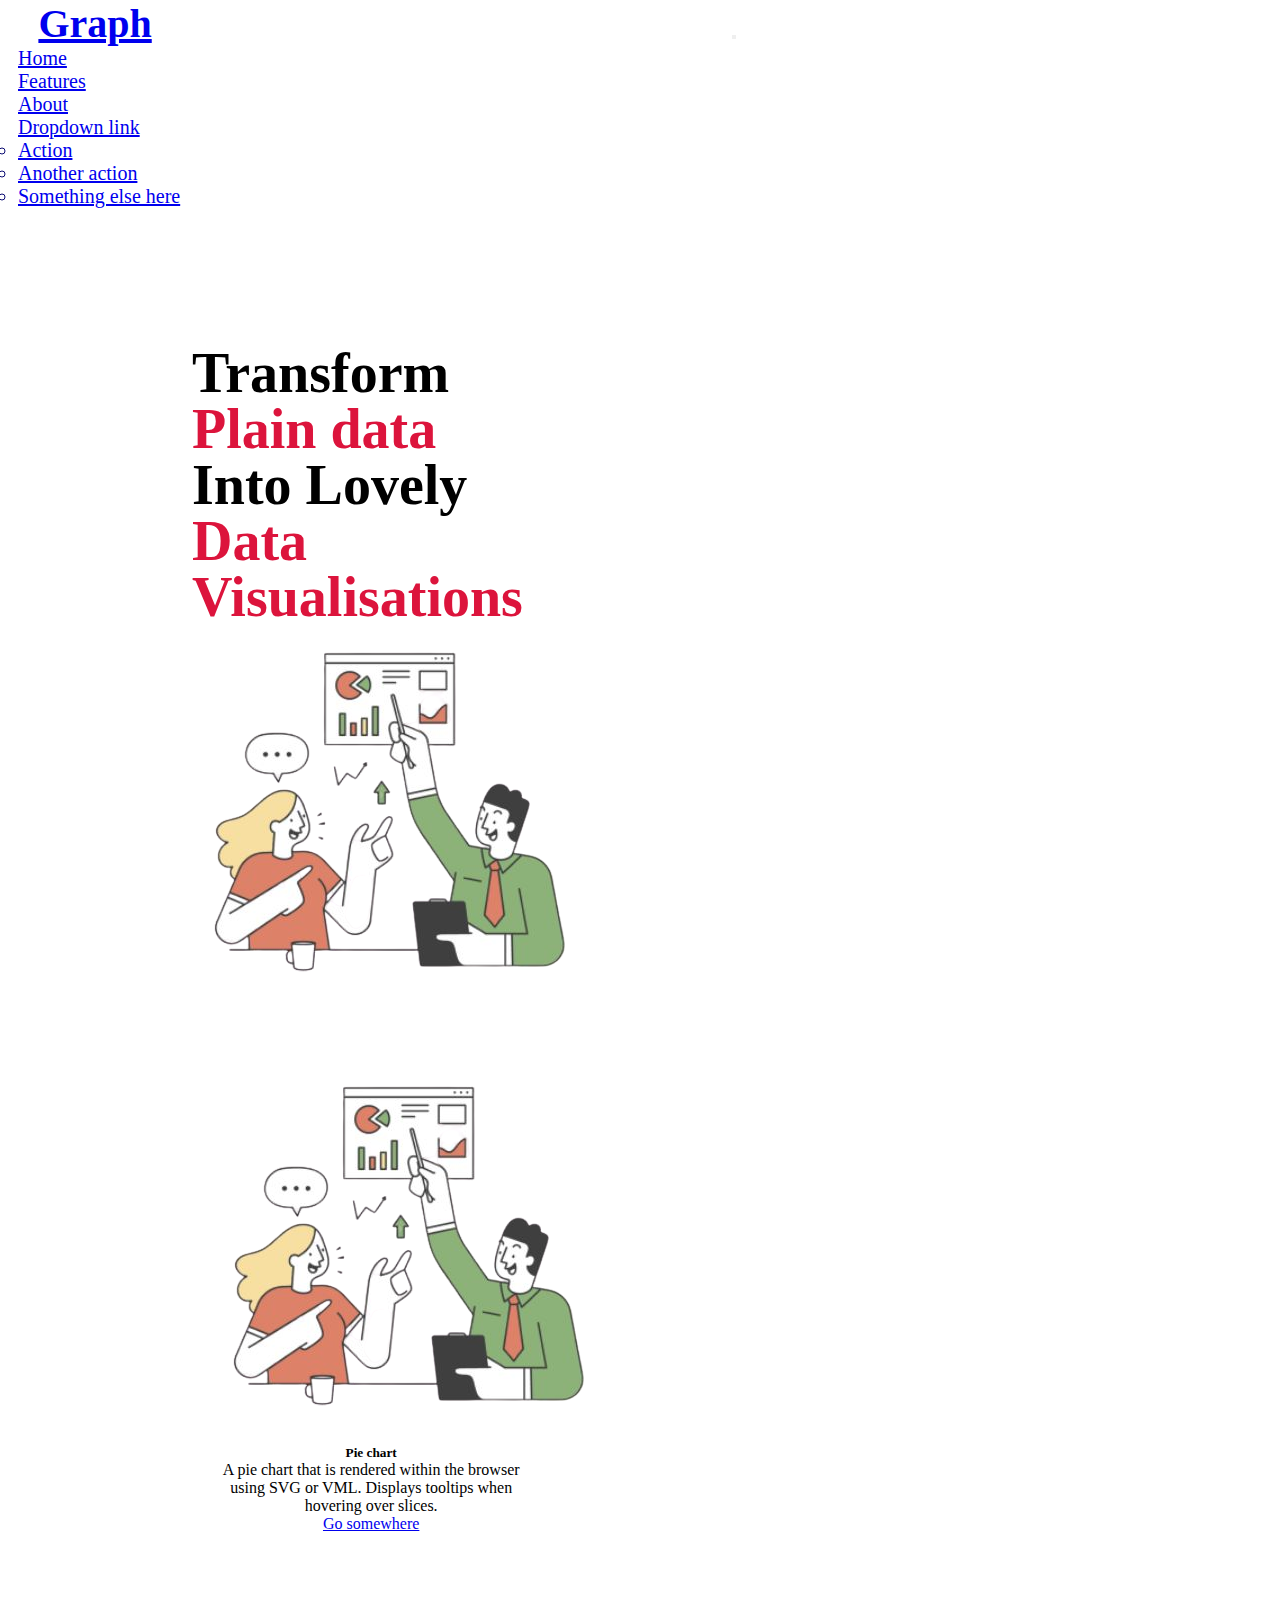
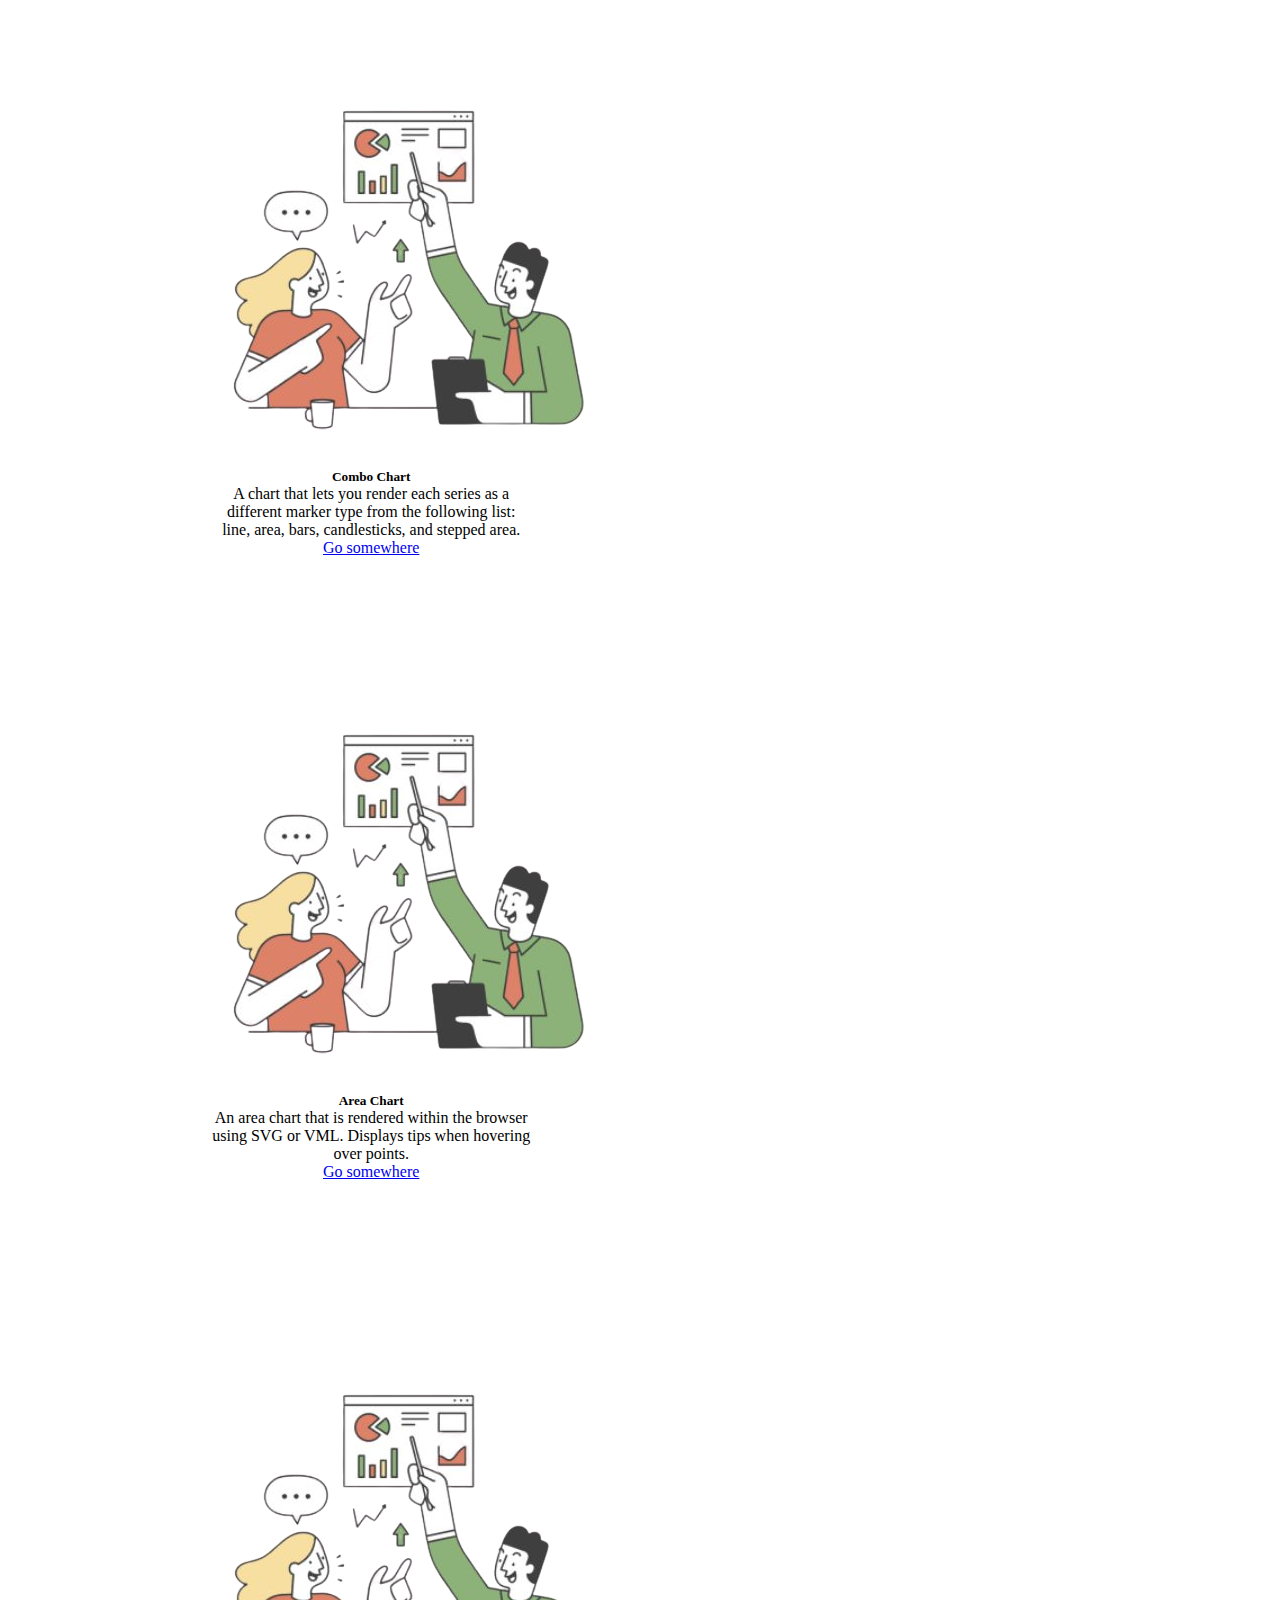
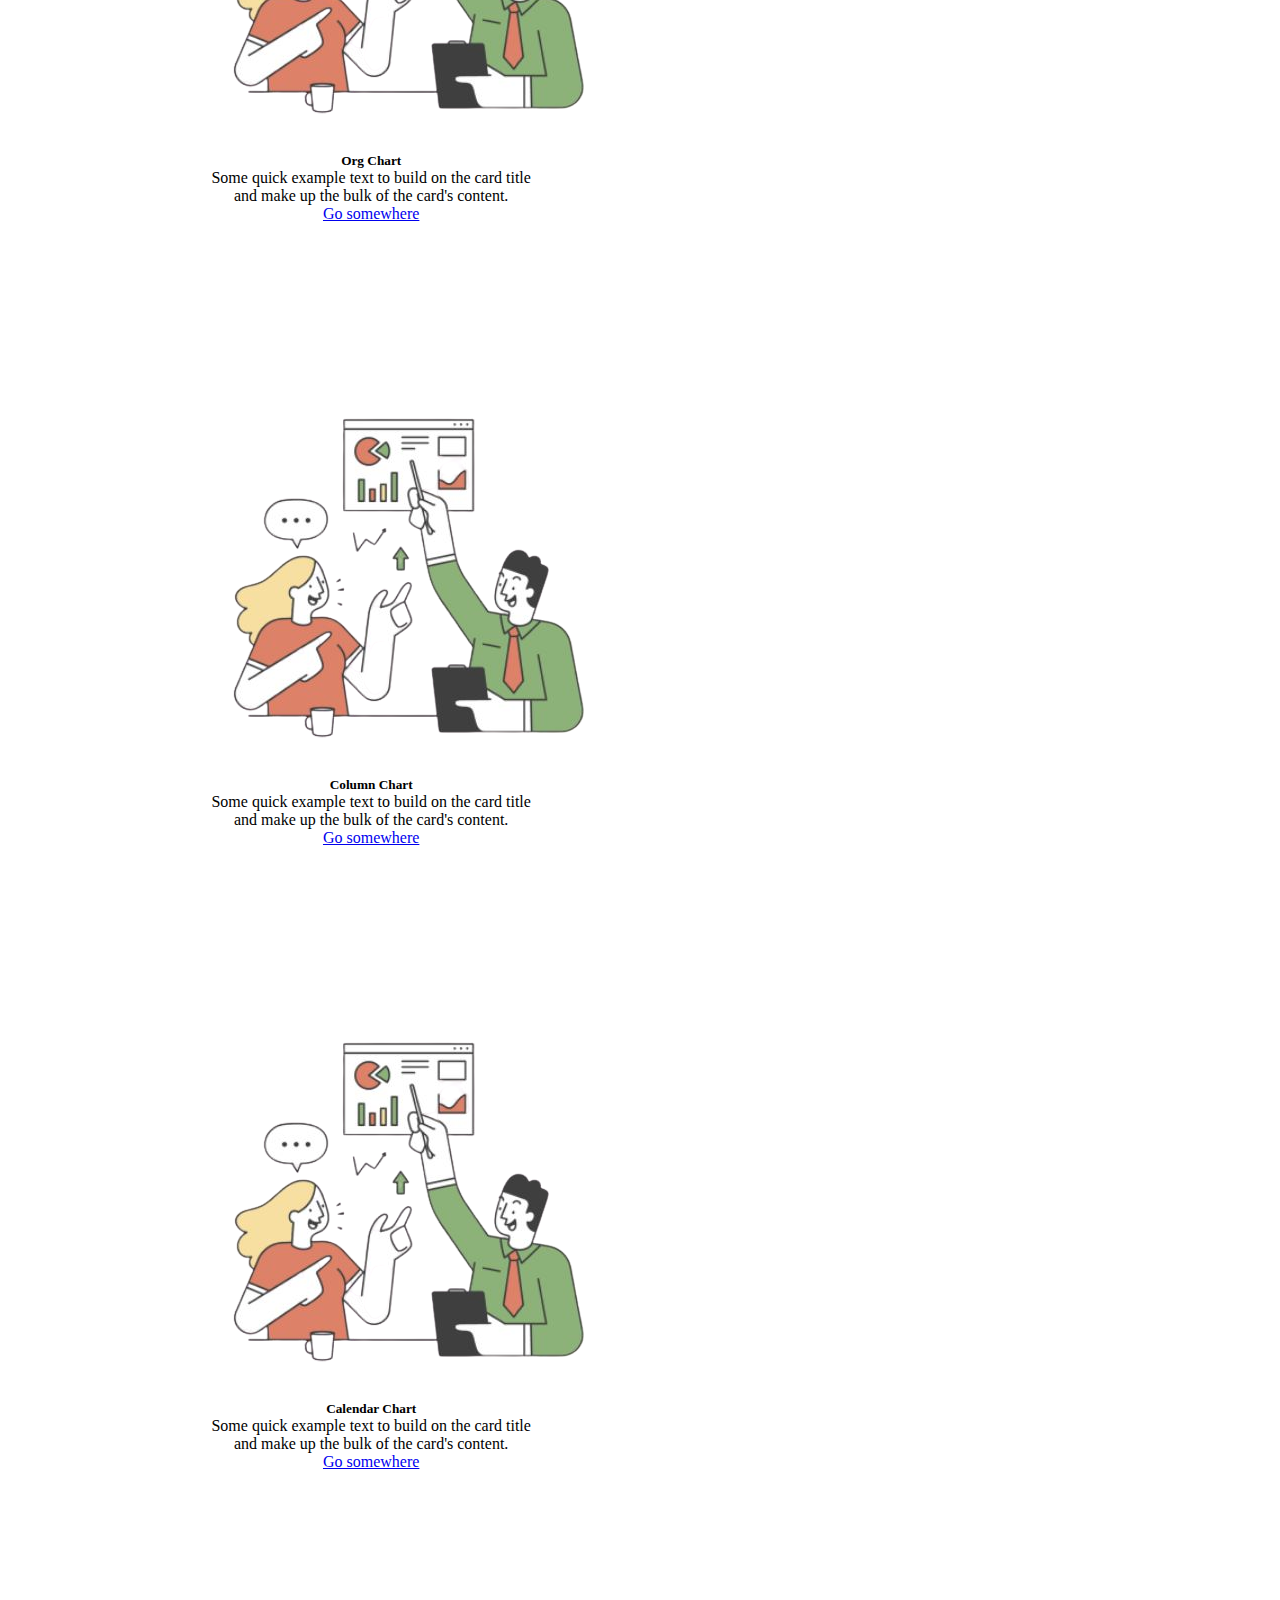
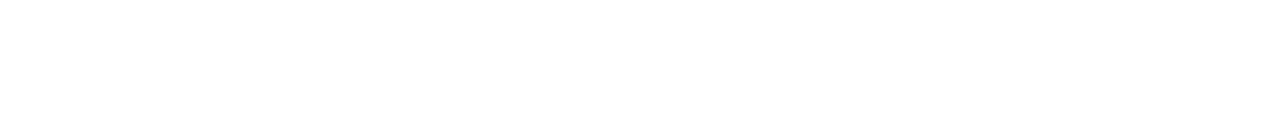
<file: index.html>
<!DOCTYPE html>
<html lang="en">
<head>
    <meta charset="UTF-8">
    <meta http-equiv="X-UA-Compatible" content="IE=edge">
    <meta name="viewport" content="width=device-width, initial-scale=1.0">
    <title>Online Graph Generator</title>
    <!-- css style -->
    <link href="https://cdn.jsdelivr.net/npm/bootstrap@5.2.0/dist/css/bootstrap.min.css" rel="stylesheet" integrity="sha384-gH2yIJqKdNHPEq0n4Mqa/HGKIhSkIHeL5AyhkYV8i59U5AR6csBvApHHNl/vI1Bx" crossorigin="anonymous">
    <script src="https://cdn.jsdelivr.net/npm/bootstrap@5.2.0/dist/js/bootstrap.bundle.min.js" integrity="sha384-A3rJD856KowSb7dwlZdYEkO39Gagi7vIsF0jrRAoQmDKKtQBHUuLZ9AsSv4jD4Xa" crossorigin="anonymous"></script>
    <link rel="stylesheet" href="style.css">
     <!-- icons -->
     <!-- <script dref src="https://use.fontawesome.com/releases/v6.1.2/js/all.js"></script> -->
</head>
<body>
  <nav class="navbar navbar-expand-lg bg-light nb">
    <div class="container-fluid">
      <a class="navbar-brand tit" href="#">Graph</a>
      <button class="navbar-toggler" type="button" data-bs-toggle="collapse" data-bs-target="#navbarNavDropdown" aria-controls="navbarNavDropdown" aria-expanded="false" aria-label="Toggle navigation">
        <span class="navbar-toggler-icon"></span>
      </button>
      <div class="collapse navbar-collapse" id="navbarNavDropdown">
        <ul class="navbar-nav">
          <li class="nav-item">
            <a class="nav-link active" aria-current="page" href="#">Home</a>
          </li>
          <li class="nav-item">
            <a class="nav-link" href="#">Features</a>
          </li>
          <li class="nav-item">
            <a class="nav-link" href="#">About</a>
          </li>
          <li class="nav-item dropdown">
            <a class="nav-link dropdown-toggle" href="#" role="button" data-bs-toggle="dropdown" aria-expanded="false">
              Dropdown link
            </a>
            <ul class="dropdown-menu">
              <li><a class="dropdown-item" href="#">Action</a></li>
              <li><a class="dropdown-item" href="#">Another action</a></li>
              <li><a class="dropdown-item" href="#">Something else here</a></li>
            </ul>
          </li>
        </ul>
      </div>
    </div>
  </nav>
  
    <div class="front">
        <div class="row">
            <div class="col-lg-6">
                <br>
                <br>
                
              <h1>Transform</h1>
              <span class="pd"><h1>Plain data</h1></span>
              <h1>Into Lovely</h1>
              <span class="pd"><h1>Data</h1></span>
              <span class="pd"><h1>Visualisations</h1></span>
            </div>
            <div class="col-lg-6">
                <div class="row">
                    <img src="graph2.png" alt="">                
                </div>

            <div>
        </div>
      </div>
    </div>
    <div class="second">
        <div class="row">
            <div class="col-lg-4 col-md-6 col-sm-12 c">
                <div class="card" style="width: 20rem; height: 33rem;">
                    <img src="graph2.png" class="card-img-top" alt="...">
                    <div class="card-body">
                      <h5 class="card-title">Pie chart</h5>
                      <p class="card-text">A pie chart that is rendered within the browser using SVG or VML. Displays tooltips when hovering over slices.</p>
                      <a href="/pie.html" class="btn btn-primary">Go somewhere</a>
                    </div>
                  </div>
            </div>
            <div class="col-lg-4 col-md-6 col-sm-12 c">
                <div class="card" style="width: 20rem; height: 33rem;">
                    <img src="graph2.png" class="card-img-top" alt="...">
                    <div class="card-body">
                      <h5 class="card-title">Combo Chart</h5>
                      <p class="card-text">A chart that lets you render each series as a different marker type from the following list: line, area, bars, candlesticks, and stepped area.</p>
                      <a href="/combo.html" class="btn btn-primary">Go somewhere</a>
                    </div>
                  </div>
            </div>
            <div class="col-lg-4 col-md-6 col-sm-12 c">
                <div class="card" style="width: 20rem; height: 33rem;">
                    <img src="graph2.png" class="card-img-top" alt="...">
                    <div class="card-body">
                      <h5 class="card-title">Area Chart</h5>
                      <p class="card-text">An area chart that is rendered within the browser using SVG or VML. Displays tips when hovering over points.</p>
                      <a href="/area.html" class="btn btn-primary">Go somewhere</a>
                    </div>
                  </div>
            </div>
        </div>
        <br>
        <br>
        <div class="row">
            <div class="col-lg-4 col-md-6 col-sm-12 c">
                <div class="card" style="width: 20rem; height: 33rem;">
                    <img src="graph2.png" class="card-img-top" alt="...">
                    <div class="card-body">
                      <h5 class="card-title">Org Chart</h5>
                      <p class="card-text">Some quick example text to build on the card title and make up the bulk of the card's content.</p>
                      <a href="/org.html" class="btn btn-primary">Go somewhere</a>
                    </div>
                  </div>
            </div>
            <div class="col-lg-4 col-md-6 col-sm-12 c">
                <div class="card" style="width: 20rem; height: 33rem;">
                    <img src="graph2.png" class="card-img-top" alt="...">
                    <div class="card-body">
                      <h5 class="card-title">Column Chart</h5>
                      <p class="card-text">Some quick example text to build on the card title and make up the bulk of the card's content.</p>
                      <a href="/column.html" class="btn btn-primary">Go somewhere</a>
                    </div>
                  </div>
            </div>
            <div class="col-lg-4 col-md-6 col-sm-12 c">
                <div class="card" style="width: 20rem; height: 33rem;">
                    <img src="graph2.png" class="card-img-top" alt="...">
                    <div class="card-body">
                      <h5 class="card-title">Calendar Chart</h5>
                      <p class="card-text">Some quick example text to build on the card title and make up the bulk of the card's content.</p>
                      <a href="/calendar.html" class="btn btn-primary">Go somewhere</a>
                    </div>
                  </div>
            </div>
        </div>
    </div>
    
    
    
</body>
</html>
</file>
<file: style.css>
.front{
    padding: 6% 10% 10% 15%;
    /* position: relative; */
}

* {
    box-sizing: border-box;
    margin: 0;
    padding: 0;
}
/* .nb{
    position: fixed;
} */

body{
    /* background-image: -webkit-linear-gradient(0deg, #43b5a0 0%, #88f3ff 100%); */
}
.tit{
    padding: 0 45% 0 3%;
}
h1{
    font-style: "Ubuntu";
    font-weight: 700;
    font-size: 3.5rem;
    line-height: 1;
}
.navbar{
    padding-bottom: 1.5rem;
}

.navbar-brand{
    font-size: 2.5rem;
    font-style: "Ubuntu";
    font-weight: bold;
}

.nav-item{
    font-size: 1.25rem;
    font-style: "Ubuntu";
    padding: 0 18px;
    color: rgb(12, 12, 115);
    text-decoration: none;
  
}

.pd{
    color: crimson;
    font-weight: 800;
    font-size: rem;
}

.c{
    padding: 5% 2%;
}

.card-body{
    text-align: center;
}
</file>
